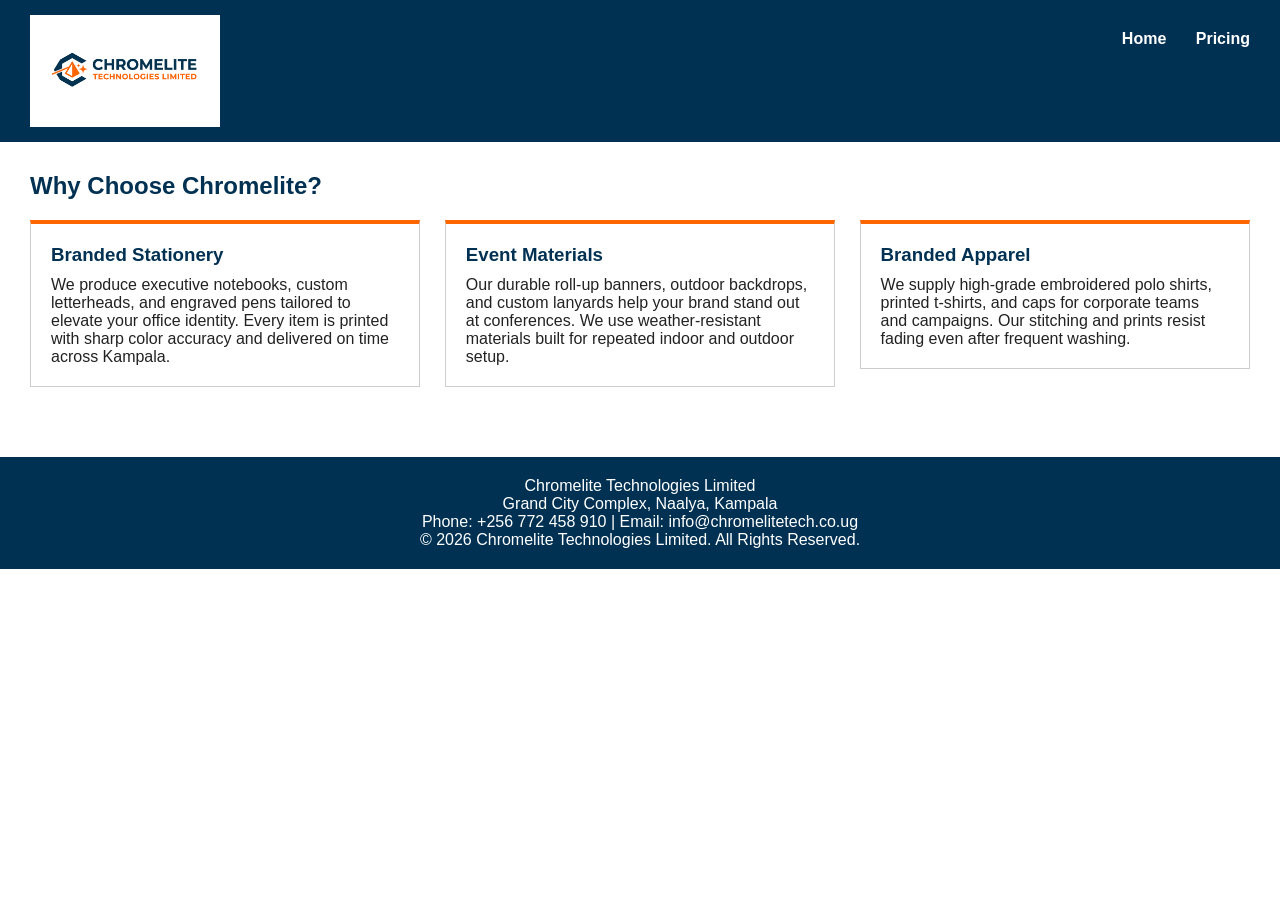
<file: index.html>
<!DOCTYPE html>
<html lang="en">
<head>
  <meta charset="UTF-8">
  <title>Chromelite Technologies Limited — Home</title>
  <link rel="stylesheet" href="chromelite.css">
</head>
<body>

  <header>
    <div class="logo">
      <img src="images/chromelite-logo.png" alt="Chromelite Technologies Limited Logo" style="width:180px;">
    </div>
    <nav>
      <a href="index.html">Home</a>
      <a href="pricing.html">Pricing</a>
    </nav>
  </header>

  <main>
    <section>
      <h2>Why Choose Chromelite?</h2>

      <div class="cards-container">
        <div class="card">
          <h3>Branded Stationery</h3>
          <p>We produce executive notebooks, custom letterheads, and engraved pens tailored to elevate your office identity. Every item is printed with sharp color accuracy and delivered on time across Kampala.</p>
        </div>

        <div class="card">
          <h3>Event Materials</h3>
          <p>Our durable roll-up banners, outdoor backdrops, and custom lanyards help your brand stand out at conferences. We use weather-resistant materials built for repeated indoor and outdoor setup.</p>
        </div>

        <div class="card">
          <h3>Branded Apparel</h3>
          <p>We supply high-grade embroidered polo shirts, printed t-shirts, and caps for corporate teams and campaigns. Our stitching and prints resist fading even after frequent washing.</p>
        </div>
      </div>
    </section>
  </main>

  <footer>
    <p>Chromelite Technologies Limited</p>
    <p>Grand City Complex, Naalya, Kampala</p>
    <p>Phone: +256 772 458 910 | Email: info@chromelitetech.co.ug</p>
    <p>&copy; 2026 Chromelite Technologies Limited. All Rights Reserved.</p>
  </footer>

</body>
</html>
</file>
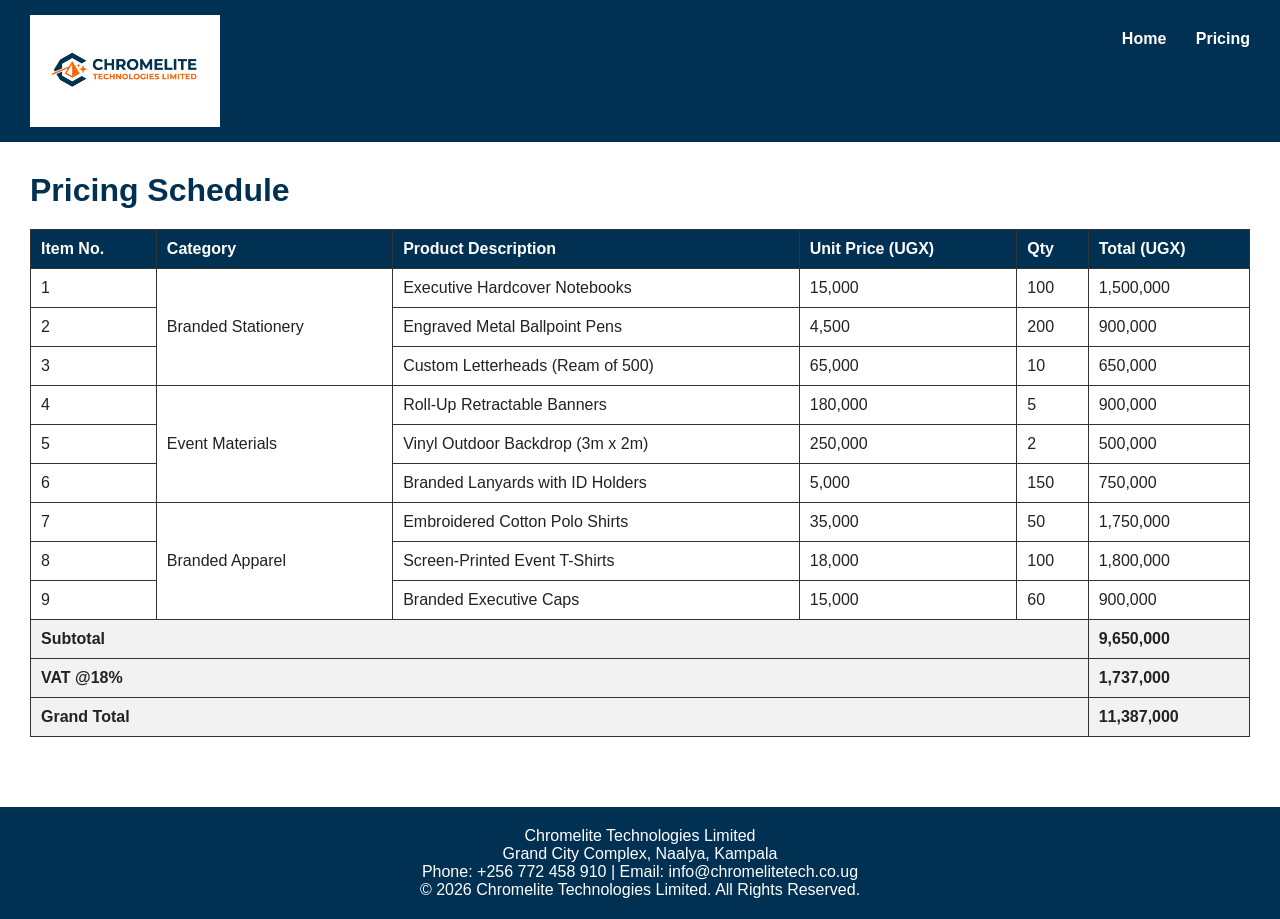
<file: pricing.html>
<!DOCTYPE html>
<html lang="en">
<head>
  <meta charset="UTF-8">
  <title>Chromelite Technologies Limited — Pricing</title>
  <link rel="stylesheet" href="chromelite.css">

  <style>
    @media print {
      header,
      nav,
      h1,
      footer {
        display: none;
      }

      table, th, td {
        border: 1px solid #000000;
        color: #000000;
      }
    }
  </style>
</head>
<body>

  <header>
    <div class="logo">
      <img src="images/chromelite-logo.png" alt="Chromelite Technologies Limited Logo" style="width:180px;">
    </div>
    <nav>
      <a href="index.html">Home</a>
      <a href="pricing.html">Pricing</a>
    </nav>
  </header>

  <main>
    <h1>Pricing Schedule</h1>

    <table>
      <thead>
        <tr>
          <th>Item No.</th>
          <th>Category</th>
          <th>Product Description</th>
          <th>Unit Price (UGX)</th>
          <th>Qty</th>
          <th>Total (UGX)</th>
        </tr>
      </thead>

      <tbody>
        <tr>
          <td>1</td>
          <td rowspan="3">Branded Stationery</td>
          <td>Executive Hardcover Notebooks</td>
          <td>15,000</td>
          <td>100</td>
          <td>1,500,000</td>
        </tr>
        <tr>
          <td>2</td>
          <td>Engraved Metal Ballpoint Pens</td>
          <td>4,500</td>
          <td>200</td>
          <td>900,000</td>
        </tr>
        <tr>
          <td>3</td>
          <td>Custom Letterheads (Ream of 500)</td>
          <td>65,000</td>
          <td>10</td>
          <td>650,000</td>
        </tr>

        <tr>
          <td>4</td>
          <td rowspan="3">Event Materials</td>
          <td>Roll-Up Retractable Banners</td>
          <td>180,000</td>
          <td>5</td>
          <td>900,000</td>
        </tr>
        <tr>
          <td>5</td>
          <td>Vinyl Outdoor Backdrop (3m x 2m)</td>
          <td>250,000</td>
          <td>2</td>
          <td>500,000</td>
        </tr>
        <tr>
          <td>6</td>
          <td>Branded Lanyards with ID Holders</td>
          <td>5,000</td>
          <td>150</td>
          <td>750,000</td>
        </tr>

        <tr>
          <td>7</td>
          <td rowspan="3">Branded Apparel</td>
          <td>Embroidered Cotton Polo Shirts</td>
          <td>35,000</td>
          <td>50</td>
          <td>1,750,000</td>
        </tr>
        <tr>
          <td>8</td>
          <td>Screen-Printed Event T-Shirts</td>
          <td>18,000</td>
          <td>100</td>
          <td>1,800,000</td>
        </tr>
        <tr>
          <td>9</td>
          <td>Branded Executive Caps</td>
          <td>15,000</td>
          <td>60</td>
          <td>900,000</td>
        </tr>
      </tbody>

      <tfoot>
        <tr>
          <td colspan="5">Subtotal</td>
          <td>9,650,000</td>
        </tr>
        <tr>
          <td colspan="5">VAT @18%</td>
          <td>1,737,000</td>
        </tr>
        <tr>
          <td colspan="5">Grand Total</td>
          <td>11,387,000</td>
        </tr>
      </tfoot>
    </table>
  </main>

  <footer>
    <p>Chromelite Technologies Limited</p>
    <p>Grand City Complex, Naalya, Kampala</p>
    <p>Phone: +256 772 458 910 | Email: info@chromelitetech.co.ug</p>
    <p>&copy; 2026 Chromelite Technologies Limited. All Rights Reserved.</p>
  </footer>

</body>
</html>
</file>
<file: chromelite.css>
* {
  margin: 0;
  padding: 0;
  box-sizing: border-box;
}

body {
  font-family: Arial, sans-serif;
  color: #222222;
  background-color: #ffffff;
}

/* Header & Navbar */
header {
  background-color: #003153;
  padding: 15px 30px;
  overflow: hidden;
}

.logo {
  float: left;
  background-color: #ffffff;
  padding: 5px;
}

nav {
  float: right;
  margin-top: 15px;
}

nav a {
  color: #ffffff;
  text-decoration: none;
  font-weight: bold;
  margin-left: 25px;
}

nav a:hover {
  color: #FF6600;
}

/* Main Content */
main {
  padding: 30px;
}

h1, h2 {
  color: #003153;
  margin-bottom: 20px;
}

/* 3 Product Cards in a Row (inline-block) */
.cards-container {
  font-size: 0;
}

.card {
  display: inline-block;
  vertical-align: top;
  width: 32%;
  margin-right: 2%;
  font-size: 16px;
  border: 1px solid #cccccc;
  border-top: 4px solid #FF6600;
  padding: 20px;
}

.card:last-child {
  margin-right: 0;
}

.card h3 {
  color: #003153;
  margin-bottom: 10px;
}

/* Pricing Table */
table {
  width: 100%;
  border-collapse: collapse;
}

th, td {
  border: 1px solid #333333;
  padding: 10px;
  text-align: left;
}

thead th {
  background-color: #003153;
  color: #ffffff;
}

tfoot td {
  font-weight: bold;
  background-color: #f2f2f2;
}

/* Footer */
footer {
  background-color: #003153;
  color: #ffffff;
  text-align: center;
  padding: 20px;
  margin-top: 40px;
}
</file>
